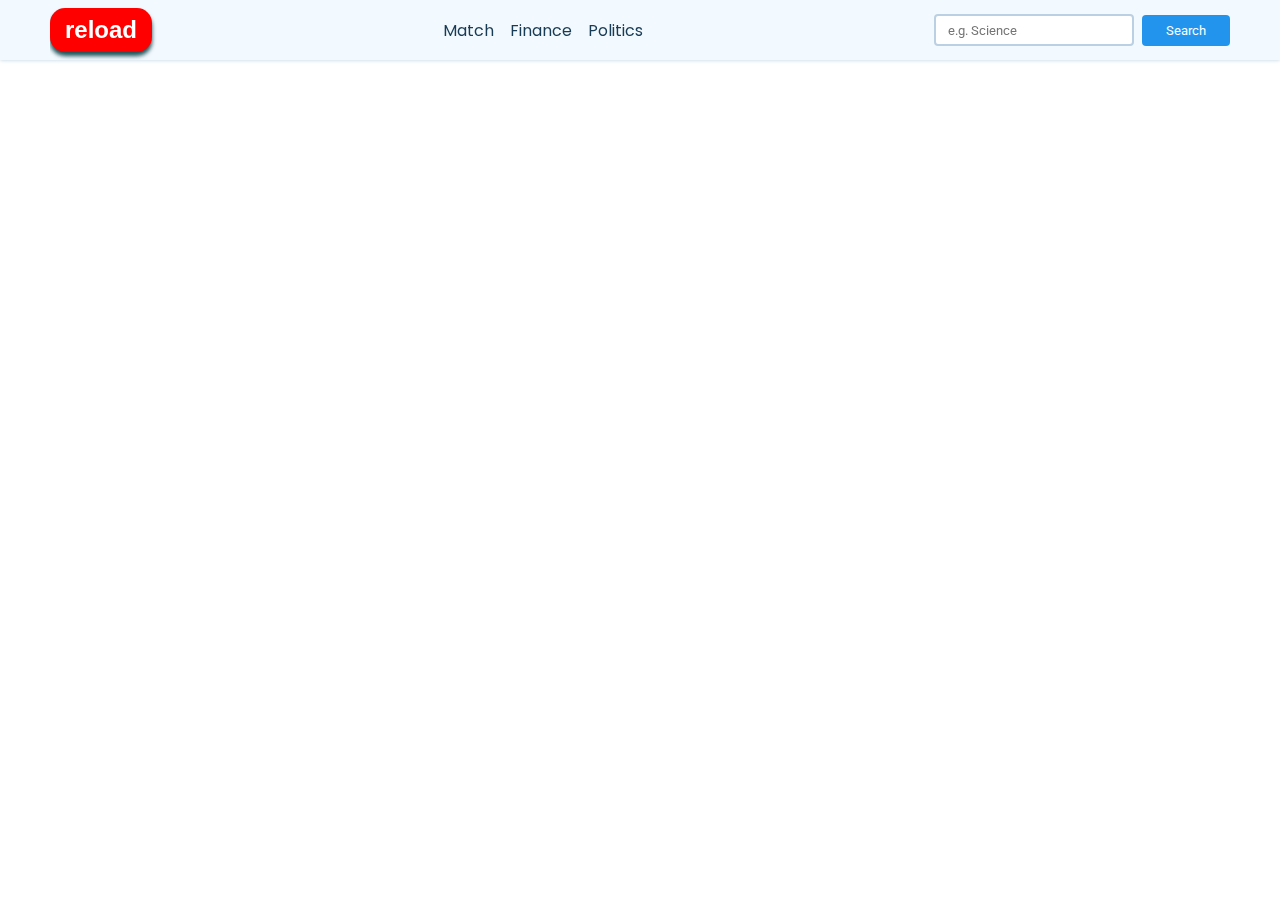
<file: porfolio/News/project/index.html>
<!DOCTYPE html>
<html lang="en">
<head>
    <meta charset="UTF-8">
    <meta http-equiv="X-UA-Compatible" content="IE=edge">
    <meta name="viewport" content="width=device-width, initial-scale=1.0">
    <title>News App</title>
    <link rel="stylesheet" href="style.css">
</head>
<body>

    <nav>
        <div class="main-nav container flex">
            <a href="#" onclick="reload()" class="company-logo">
            <button>reload</button>
            </a>
            <div class="nav-links">
                <ul class="flex">
                    <li class="hover-link nav-item" id="cricket" onclick="onNavItemClick('cricket')">Match</li>
                    <li class="hover-link nav-item" id="finance" onclick="onNavItemClick('finance')">Finance</li>
                    <li class="hover-link nav-item" id="politics" onclick="onNavItemClick('politics')">Politics</li>
                </ul>
            </div>
            <div class="search-bar flex">
                <input id="search-text" type="text" class="news-input" placeholder="e.g. Science">
                <button id="search-button" class="search-button">Search</button>
            </div>
        </div>
    </nav>
    

    <main>
        <div class="cards-container container flex" id="cards-container">
            
        </div>
    </main>

    <template id="template-news-card">
        <div class="card">
            <div class="card-header">
                <img src="https://via.placeholder.com/400x200" alt="news-image" id="news-img">
            </div>
            <div class="card-content">
                <h3 id="news-title">This is the Title</h3>
                <h6 class="news-source" id="news-source">Saurav shukla sir </h6>
                <p class="news-desc" id="news-desc">Lorem, ipsum dolor sit amet consectetur adipisicing elit. Recusandae saepe quis voluptatum quisquam vitae doloremque facilis molestias quae ratione cumque!</p>
            </div>
        </div>
    </template>

    <script src="script.js"></script>
</body>
</html>
</file>
<file: porfolio/News/project/style.css>
@import url("https://fonts.googleapis.com/css2?family=Poppins:wght@500&family=Roboto:wght@500&display=swap");

* {
    padding: 0;
    margin: 0;
    box-sizing: border-box;
}

:root {
    --primary-text-color: #183b56;
    --secondary-text-color: #577592;
    --accent-color: #2294ed;
    --accent-color-dark: #1d69a3;
}

body {
    font-family: "Poppins", sans-serif;
    color: var(--primary-text-color);
}

p {
    font-family: "Roboto", sans-serif;
    color: var(--secondary-text-color);
    line-height: 1.4rem;
}

a {
    text-decoration: none;
}

ul {
    list-style: none;
}

.flex {
    display: flex;
    align-items: center;
}

.container {
    max-width: 1180px;
    margin-inline: auto;
    overflow: hidden;
}

nav {
    background-color: #f3faff;
    box-shadow: 0 0 4px #bbd0e2;
    position: fixed;
    top: 0;
    z-index: 99;
    left: 0;
    right: 0;
}

.main-nav {
    justify-content: space-between;
    padding-block: 8px;
}

.company-logo img {
    width: 120px;
}

.nav-links ul {
    gap: 16px;
}

.hover-link {
    cursor: pointer;
}

.hover-link:hover {
    color: var(--secondary-text-color);
}

.hover-link:active {
    color: red;
}

.nav-item.active {
    color: var(--accent-color);
}

.search-bar {
    height: 32px;
    gap: 8px;
}
a.company-logo button{
   padding: 8px 15px;
   border: none;
   background-color: red;
   color:white;
   border-radius: 15px;
   box-shadow: rgba(0,60,65,0.89) 0px 4px 4px 0;
   font-size: 1.5rem;
   font-weight: 600;

}
.news-input {
    width: 200px;
    height: 100%;
    padding-inline: 12px;
    border-radius: 4px;
    border: 2px solid #bbd0e2;
    font-family: "Roboto", sans-serif;
}

.search-button {
    background-color: var(--accent-color);
    color: white;
    padding: 8px 24px;
    border: none;
    border-radius: 4px;
    cursor: pointer;
    font-family: "Roboto", sans-serif;
}

.search-button:hover {
    background-color: var(--accent-color-dark);
}

main {
    padding-block: 20px;
    margin-top: 80px;
}

.cards-container {
    justify-content: space-between;
    flex-wrap: wrap;
    row-gap: 20px;
    align-items: start;
}

.card {
    width: 360px;
    min-height: 400px;
    box-shadow: 0 0 4px #d4ecff;
    border-radius: 4px;
    cursor: pointer;
    background-color: #fff;
    overflow: hidden;
    transition: all 0.3s ease;
}

.card:hover {
    box-shadow: 1px 1px 8px #d4ecff;
    background-color: #f9fdff;
    transform: translateY(-2px);
}

.card-header img {
    width: 100%;
    height: 180px;
    object-fit: cover;
}

.card-content {
    padding: 12px;
}

.news-source {
    margin-block: 12px;
}
</file>
